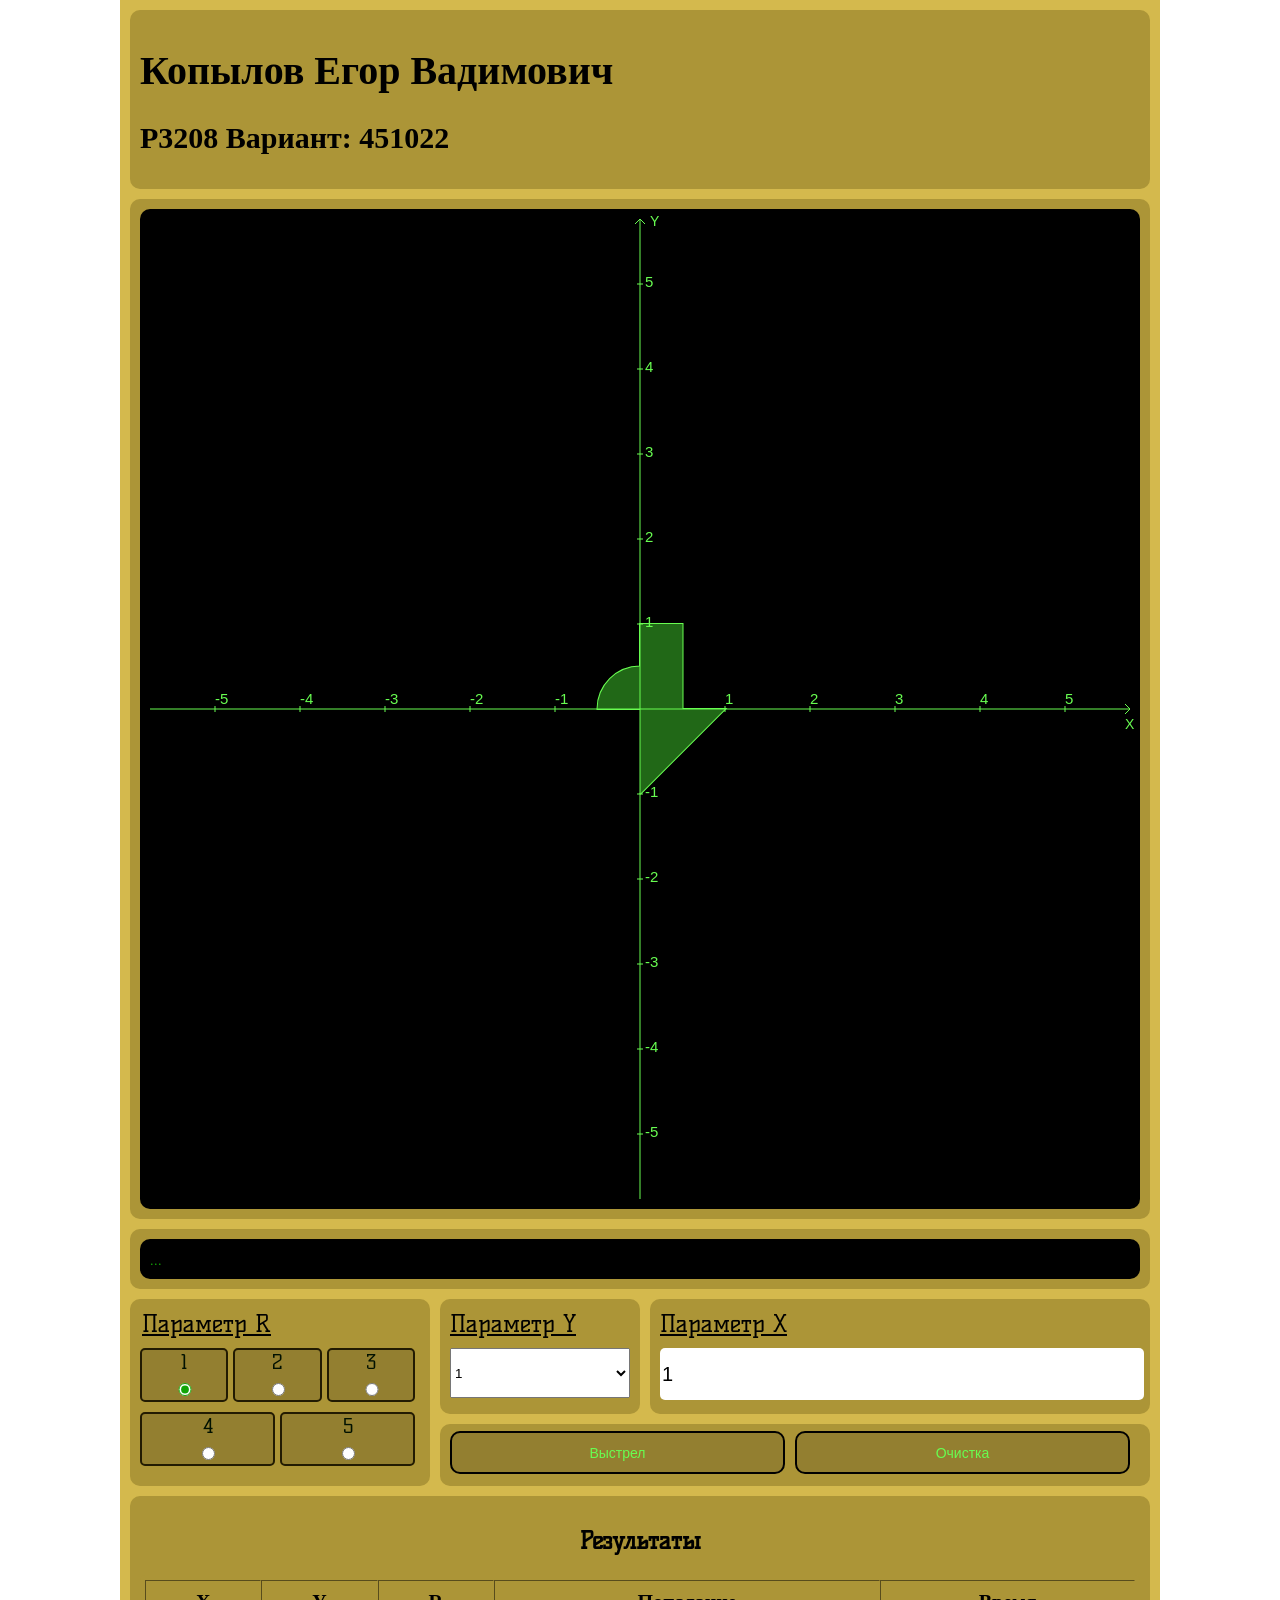
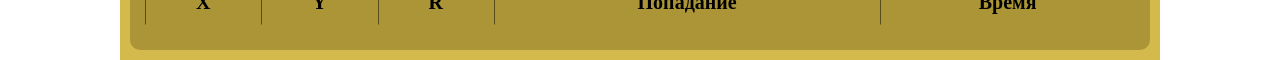
<file: Lab2/client/lab2.html>
<!DOCTYPE html>
<html lang="ru">
<head>
    <meta charset="UTF-8">
    <meta name="viewport" content="width=device-width, initial-scale=1.0">
    <title>Лабораторная работа №2</title>
    <link href="style.css" rel="stylesheet" type="text/css" />
    <link href="https://fonts.googleapis.com/css2?family=Overpass:wght@100..900&display=swap" rel="stylesheet">
    <link rel="preconnect" href="https://fonts.googleapis.com">
    <link rel="preconnect" href="https://fonts.gstatic.com" crossorigin>
    <link href="https://fonts.googleapis.com/css2?family=Kelly+Slab&display=swap" rel="stylesheet">
</head>
<body>
    <table cellspacing="10">
        <thead>
            <tr>
                <td colspan="3">
                    <h1 >Копылов Егор Вадимович</h1>
                    <h2>P3208 Вариант: 451022</h2>
                </td> 
            </tr>
        </thead>
        <tbody>
            <tr id="canvas">
                <td colspan="3">
                    <Canvas id="coordinatePlane" class="coordinatePlane" width="1000" height="1000"></Canvas>
                </td>
            </tr>
            <tr id="logger">
                <td colspan="3">
                    <p>
                        ...
                    </p>
                </td>
            </tr>
            <tr id="sform">
                <td id="SectionParametrR" rowspan="2">
                    <form id="form" method="get"></form>
                    <legend>Параметр R</legend>

                    <div>
                        <div class="button">
                            <label for="1R">1</label>
                            <input type="radio" name="R" id="1R" value="1" form="form">
                        </div>
                        <div class="button">
                            <label for="2R">2</label>
                            <input type="radio" name="R" id="2R" value="2" form="form">
                        </div>
                        <div class="button">
                            <label for="3R">3</label>
                            <input type="radio" name="R" id="3R" value="3" form="form">
                        </div>
                    </div>
                    <div>
                        <div class="button">
                            <label for="4R">4</label>
                            <input type="radio" name="R" id="4R" value="4" form="form">
                        </div>
                        <div class="button">
                            <label for="5R">5</label>
                            <input type="radio" name="R" id="5R" value="5" form="form" required>
                        </div>
                    </div>
                </td>
                <td id="SectionParametrY">
                    <label for="SelectParametrY">Параметр Y</label>

                    <select id="SelectParametrY" form="form" name="Y">
                        <option value="-4">-4</option>
                        <option value="-3">-3</option>
                        <option value="-2">-2</option>
                        <option value="-1">-1</option>
                        <option value="0">0</option>
                        <option value="1">1</option>
                        <option value="2">2</option>
                        <option value="3">3</option>
                        <option value="4">4</option>    
                    </select>    
                </td>
                <td id="SectionParametrX">
                    <label for="parametrX">Параметр X</label>
                    <input type="text" id="parametrX" name="X" placeholder="Введите X" value="1" class="parametrXInput" form="form" required>
                </td>
            </tr>
            <tr>
                <td id="SectionButton" colspan="2">
                    <div>
                        <button type="submit" id="shootButton" form="form">Выстрел</button>
                        <button type="button" id="clearButton" form="form">Очистка</button>
                    </div>
                </td>
            </tr>
            <tr id="footer">
                <td colspan="3" align="center">
                    <h2>Результаты</h2>
                    <table width="100%" border="1" cellspacing="0" cellpadding="10" id="hitRecordTable" class="hitRecordTable">
                        <thead id="HitRecordThead">
                            <tr>
                                <th>X</th>
                                <th>Y</th>
                                <th>R</th>
                                <th>Попадание</th>
                                <th>Время</th>
                            </tr>
                        </thead>
                    </table>
                </td>
            </tr>
        </tbody>
    </table>
    <script type="module" src="script/script.js"></script>
</body>
</html>
</file>
<file: Lab2/client/style.css>
body {
    margin: 0 auto;
    width: 1200px;
    font-family: "Kelly Slab";
    /* background-image: url('https://avatars.mds.yandex.net/i?id=5f7dbc5cfd18e655eed758f69efbc1d1_l-5298842-images-thumbs&n=13'); */
}

table {
    height: 100%;
    margin: 0 auto;
    background-color: rgb(212, 185, 77);
}

thead {
    font-family: cursive;
    font-size: 20px;
    color: black;
    border-collapse: collapse;
}

td {
    background-color: rgb(172, 149, 55);
    border-radius: 10px;
    padding: 10px;
}

::selection {
    background: rgb(7, 57, 3);
    color: rgb(17, 165, 6);
}

input {
    width: 100%;
}

input[type="radio"]:checked {
    accent-color: rgb(17, 165, 6);
}

button {
    width: 100%;
    height: 100%;
    cursor: pointer;
    color: rgb(104, 253, 81);
    background-color: rgb(147, 127, 48);
    font-size: 14px;
    margin-bottom: 2%;
    border: 2px solid black;
    border-radius: 10px;
    margin-right: 10px;
}

button:hover {
    background-color: rgb(133, 115, 44);
}

button:active {
    background-color: rgb(102, 88, 33);
}

#sform td {
    vertical-align: top;
}

#sform td * {
    display: block;
}

#sform td > input,
#sform td > select {
    width: 100%;
    height: 50px;
}

#sform td > label,
#sform td > legend {
    font-size: 24px;
    text-decoration: underline;
    margin-bottom: 10px;
}

#SectionParametrR {
    width: 30%;
}

#SectionParametrR div {
    display: flex;
    width: 100%;
    margin-bottom: 5px;
}

#SectionParametrY {
    width: 20%;
}

#SectionParametrX {
    width: 50%;
}

#SectionButton div {
    display: flex;
    width: 100%;
    height: 100%;
    margin-bottom: 5px;
}

.button label, input {
    cursor: pointer;
    text-decoration: none;
}

.button label {
    color: rgb(1, 17, 0);
    font-size: 20px;
    width: 100%;
    height: 30px;
}

.button {
    width: 100%;
    height: 50px;
    border: 2px solid rgb(34, 27, 2);
    border-radius: 5px;
    display: flex;
    flex-direction: column;
    align-items: center;
    text-align: center;
    margin-right: 5px;
    background-color: rgb(147, 127, 48);
}

.button:hover {
    border: 2px solid rgb(152, 132, 53);
    background-color: rgb(133, 115, 44);
}

.button:active {
    border: 2px solid rgb(51, 41, 3);
    background-color: rgb(102, 88, 33);
}

.parametrXInput {
    height: 40px;
    width: 96%;
    border-radius: 5px;
    border: 0px;
    font-size: 20px;
    margin: 0px 5px 0px 0px;
}

.parametrXInput::placeholder {
    color: black;
}

.parametrXInput.error::placeholder {
    color: crimson;
}

.buttonSection {
    margin-bottom: 5px;
    display: flex;
    flex-direction: row;
}


.buttonSection button {
    height: 40px;
    margin-bottom: 5px;
    border-radius: 10px;
    margin-right: 1%;
}

.coordinatePlane {
    display: block;
    border-radius: 10px;
}

#logger p {
    display: flex;
    align-items: center;
    width: 100%;
    height: 40px;
    background-color: black;
    margin: 0 auto;
    border-radius: 10px;
    color: rgb(17, 165, 6);
    box-sizing: border-box;
    padding: 0 10px;
}

.footer h2 {
    margin: 0px 0px 10px 0px;
}

.hitRecordTable {
    width: 100%;
    box-sizing: border-box;
    border: 5px solid rgb(172, 149, 55);
    border-radius: 5px;
    background-color: rgb(172, 149, 55);
    text-align: center;
    margin-bottom: 10px;
}

.column-x {
    width: 300px;
    word-break: break-all;
    white-space: normal;
    text-align: center;
}
</file>
